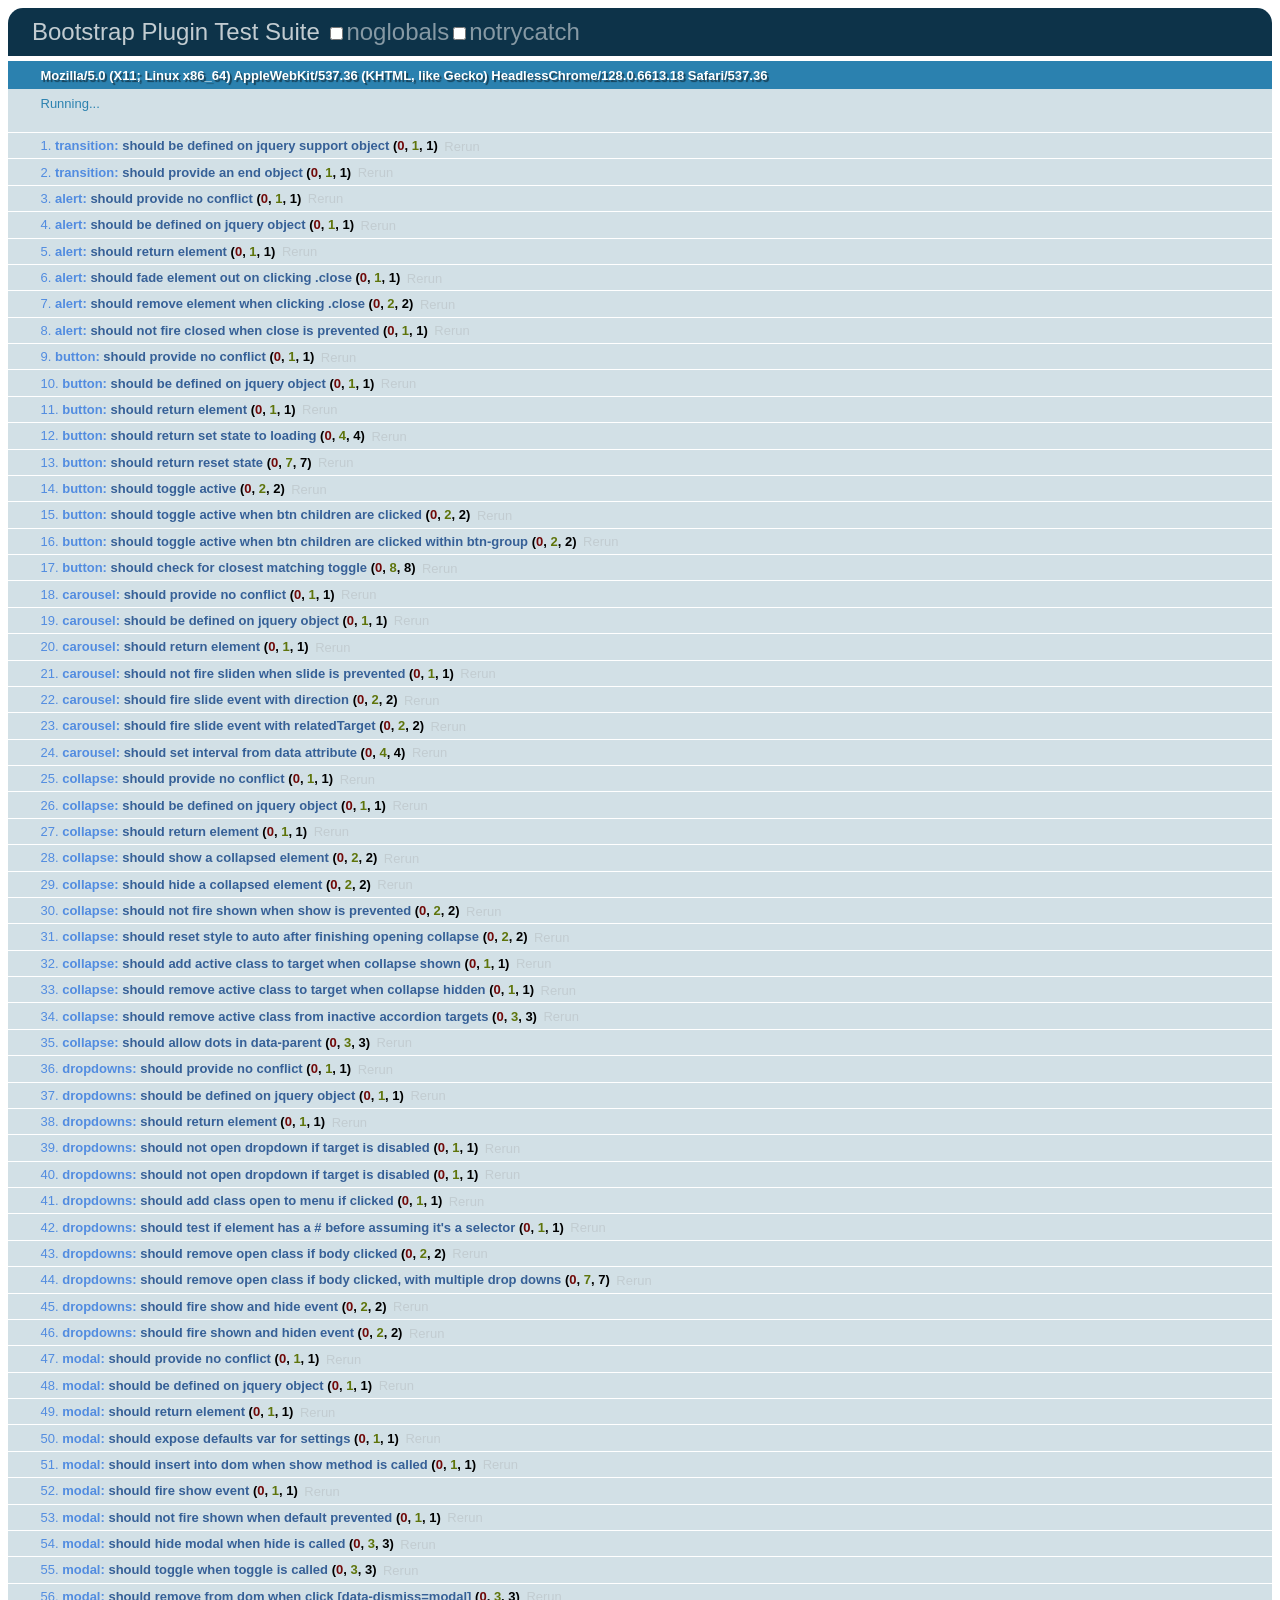
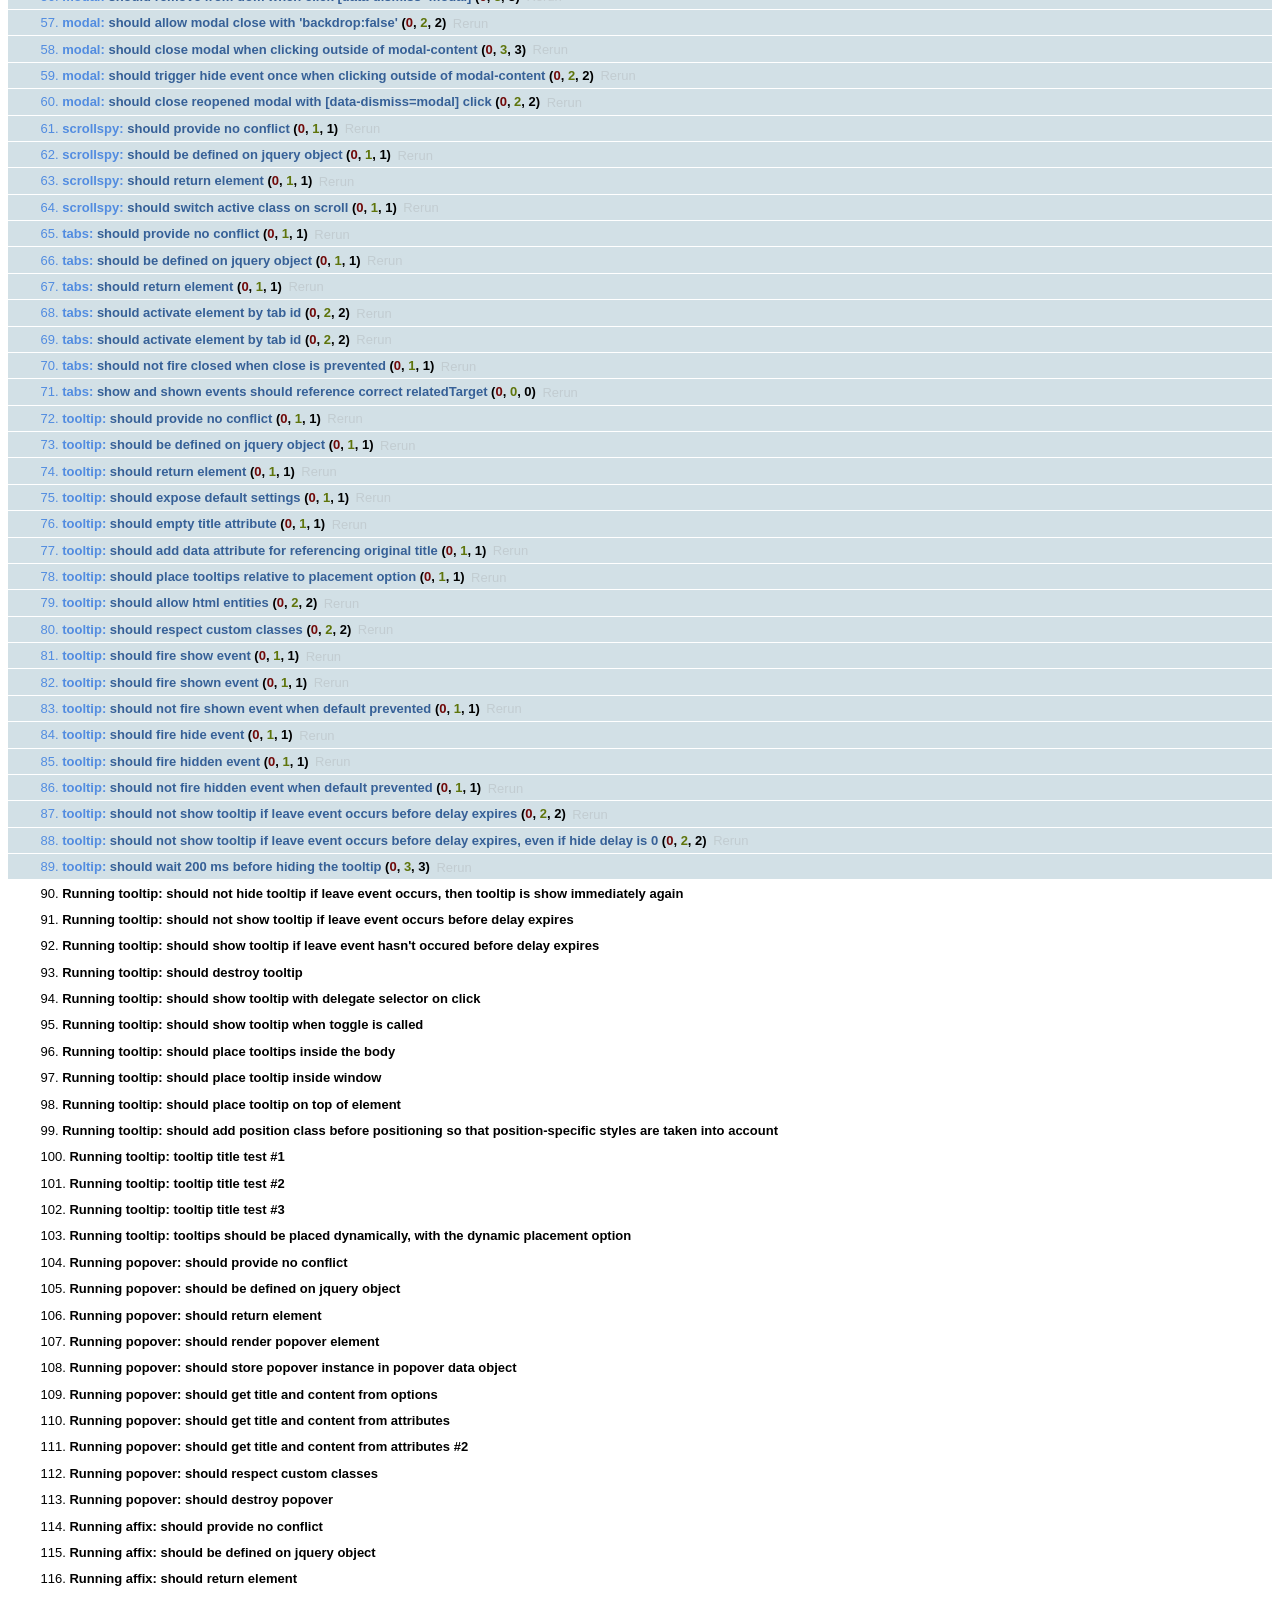
<file: js/tests/index.html>
<!DOCTYPE HTML>
<html>
<head>
  <title>Bootstrap Plugin Test Suite</title>

  <!-- jquery -->
  <!--<script src="http://code.jquery.com/jquery-1.7.min.js"></script>-->
  <script src="vendor/jquery.js"></script>

  <!-- qunit -->
  <link rel="stylesheet" href="vendor/qunit.css" media="screen">
  <script src="vendor/qunit.js"></script>

  <!--  plugin sources -->
  <script src="../../js/transition.js"></script>
  <script src="../../js/alert.js"></script>
  <script src="../../js/button.js"></script>
  <script src="../../js/carousel.js"></script>
  <script src="../../js/collapse.js"></script>
  <script src="../../js/dropdown.js"></script>
  <script src="../../js/modal.js"></script>
  <script src="../../js/scrollspy.js"></script>
  <script src="../../js/tab.js"></script>
  <script src="../../js/tooltip.js"></script>
  <script src="../../js/popover.js"></script>
  <script src="../../js/affix.js"></script>

  <!-- unit tests -->
  <script src="unit/transition.js"></script>
  <script src="unit/alert.js"></script>
  <script src="unit/button.js"></script>
  <script src="unit/carousel.js"></script>
  <script src="unit/collapse.js"></script>
  <script src="unit/dropdown.js"></script>
  <script src="unit/modal.js"></script>
  <script src="unit/scrollspy.js"></script>
  <script src="unit/tab.js"></script>
  <script src="unit/tooltip.js"></script>
  <script src="unit/popover.js"></script>
  <script src="unit/affix.js"></script>

</head>
<body>
  <div>
    <h1 id="qunit-header">Bootstrap Plugin Test Suite</h1>
    <h2 id="qunit-banner"></h2>
    <h2 id="qunit-userAgent"></h2>
    <ol id="qunit-tests"></ol>
    <div id="qunit-fixture"></div>
  </div>
</body>
</html>
</file>
<file: js/tests/vendor/qunit.css>
/**
 * QUnit - A JavaScript Unit Testing Framework
 *
 * http://docs.jquery.com/QUnit
 *
 * Copyright (c) 2012 John Resig, Jörn Zaefferer
 * Dual licensed under the MIT (MIT-LICENSE.txt)
 * or GPL (GPL-LICENSE.txt) licenses.
 */

/** Font Family and Sizes */

#qunit-tests, #qunit-header, #qunit-banner, #qunit-testrunner-toolbar, #qunit-userAgent, #qunit-testresult {
	font-family: "Helvetica Neue Light", "HelveticaNeue-Light", "Helvetica Neue", Calibri, Helvetica, Arial, sans-serif;
}

#qunit-testrunner-toolbar, #qunit-userAgent, #qunit-testresult, #qunit-tests li { font-size: small; }
#qunit-tests { font-size: smaller; }


/** Resets */

#qunit-tests, #qunit-tests ol, #qunit-header, #qunit-banner, #qunit-userAgent, #qunit-testresult {
	margin: 0;
	padding: 0;
}


/** Header */

#qunit-header {
	padding: 0.5em 0 0.5em 1em;

	color: #8699a4;
	background-color: #0d3349;

	font-size: 1.5em;
	line-height: 1em;
	font-weight: normal;

	border-radius: 15px 15px 0 0;
	-moz-border-radius: 15px 15px 0 0;
	-webkit-border-top-right-radius: 15px;
	-webkit-border-top-left-radius: 15px;
}

#qunit-header a {
	text-decoration: none;
	color: #c2ccd1;
}

#qunit-header a:hover,
#qunit-header a:focus {
	color: #fff;
}

#qunit-banner {
	height: 5px;
}

#qunit-testrunner-toolbar {
	padding: 0.5em 0 0.5em 2em;
	color: #5E740B;
	background-color: #eee;
}

#qunit-userAgent {
	padding: 0.5em 0 0.5em 2.5em;
	background-color: #2b81af;
	color: #fff;
	text-shadow: rgba(0, 0, 0, 0.5) 2px 2px 1px;
}


/** Tests: Pass/Fail */

#qunit-tests {
	list-style-position: inside;
}

#qunit-tests li {
	padding: 0.4em 0.5em 0.4em 2.5em;
	border-bottom: 1px solid #fff;
	list-style-position: inside;
}

#qunit-tests.hidepass li.pass, #qunit-tests.hidepass li.running  {
	display: none;
}

#qunit-tests li strong {
	cursor: pointer;
}

#qunit-tests li a {
	padding: 0.5em;
	color: #c2ccd1;
	text-decoration: none;
}
#qunit-tests li a:hover,
#qunit-tests li a:focus {
	color: #000;
}

#qunit-tests ol {
	margin-top: 0.5em;
	padding: 0.5em;

	background-color: #fff;

	border-radius: 15px;
	-moz-border-radius: 15px;
	-webkit-border-radius: 15px;

	box-shadow: inset 0px 2px 13px #999;
	-moz-box-shadow: inset 0px 2px 13px #999;
	-webkit-box-shadow: inset 0px 2px 13px #999;
}

#qunit-tests table {
	border-collapse: collapse;
	margin-top: .2em;
}

#qunit-tests th {
	text-align: right;
	vertical-align: top;
	padding: 0 .5em 0 0;
}

#qunit-tests td {
	vertical-align: top;
}

#qunit-tests pre {
	margin: 0;
	white-space: pre-wrap;
	word-wrap: break-word;
}

#qunit-tests del {
	background-color: #e0f2be;
	color: #374e0c;
	text-decoration: none;
}

#qunit-tests ins {
	background-color: #ffcaca;
	color: #500;
	text-decoration: none;
}

/*** Test Counts */

#qunit-tests b.counts                       { color: black; }
#qunit-tests b.passed                       { color: #5E740B; }
#qunit-tests b.failed                       { color: #710909; }

#qunit-tests li li {
	margin: 0.5em;
	padding: 0.4em 0.5em 0.4em 0.5em;
	background-color: #fff;
	border-bottom: none;
	list-style-position: inside;
}

/*** Passing Styles */

#qunit-tests li li.pass {
	color: #5E740B;
	background-color: #fff;
	border-left: 26px solid #C6E746;
}

#qunit-tests .pass                          { color: #528CE0; background-color: #D2E0E6; }
#qunit-tests .pass .test-name               { color: #366097; }

#qunit-tests .pass .test-actual,
#qunit-tests .pass .test-expected           { color: #999999; }

#qunit-banner.qunit-pass                    { background-color: #C6E746; }

/*** Failing Styles */

#qunit-tests li li.fail {
	color: #710909;
	background-color: #fff;
	border-left: 26px solid #EE5757;
	white-space: pre;
}

#qunit-tests > li:last-child {
	border-radius: 0 0 15px 15px;
	-moz-border-radius: 0 0 15px 15px;
	-webkit-border-bottom-right-radius: 15px;
	-webkit-border-bottom-left-radius: 15px;
}

#qunit-tests .fail                          { color: #000000; background-color: #EE5757; }
#qunit-tests .fail .test-name,
#qunit-tests .fail .module-name             { color: #000000; }

#qunit-tests .fail .test-actual             { color: #EE5757; }
#qunit-tests .fail .test-expected           { color: green;   }

#qunit-banner.qunit-fail                    { background-color: #EE5757; }


/** Result */

#qunit-testresult {
	padding: 0.5em 0.5em 0.5em 2.5em;

	color: #2b81af;
	background-color: #D2E0E6;

	border-bottom: 1px solid white;
}

/** Fixture */

#qunit-fixture {
	position: absolute;
	top: -10000px;
	left: -10000px;
}

/** Runoff */

#qunit-fixture {
  display:none;
}
</file>
